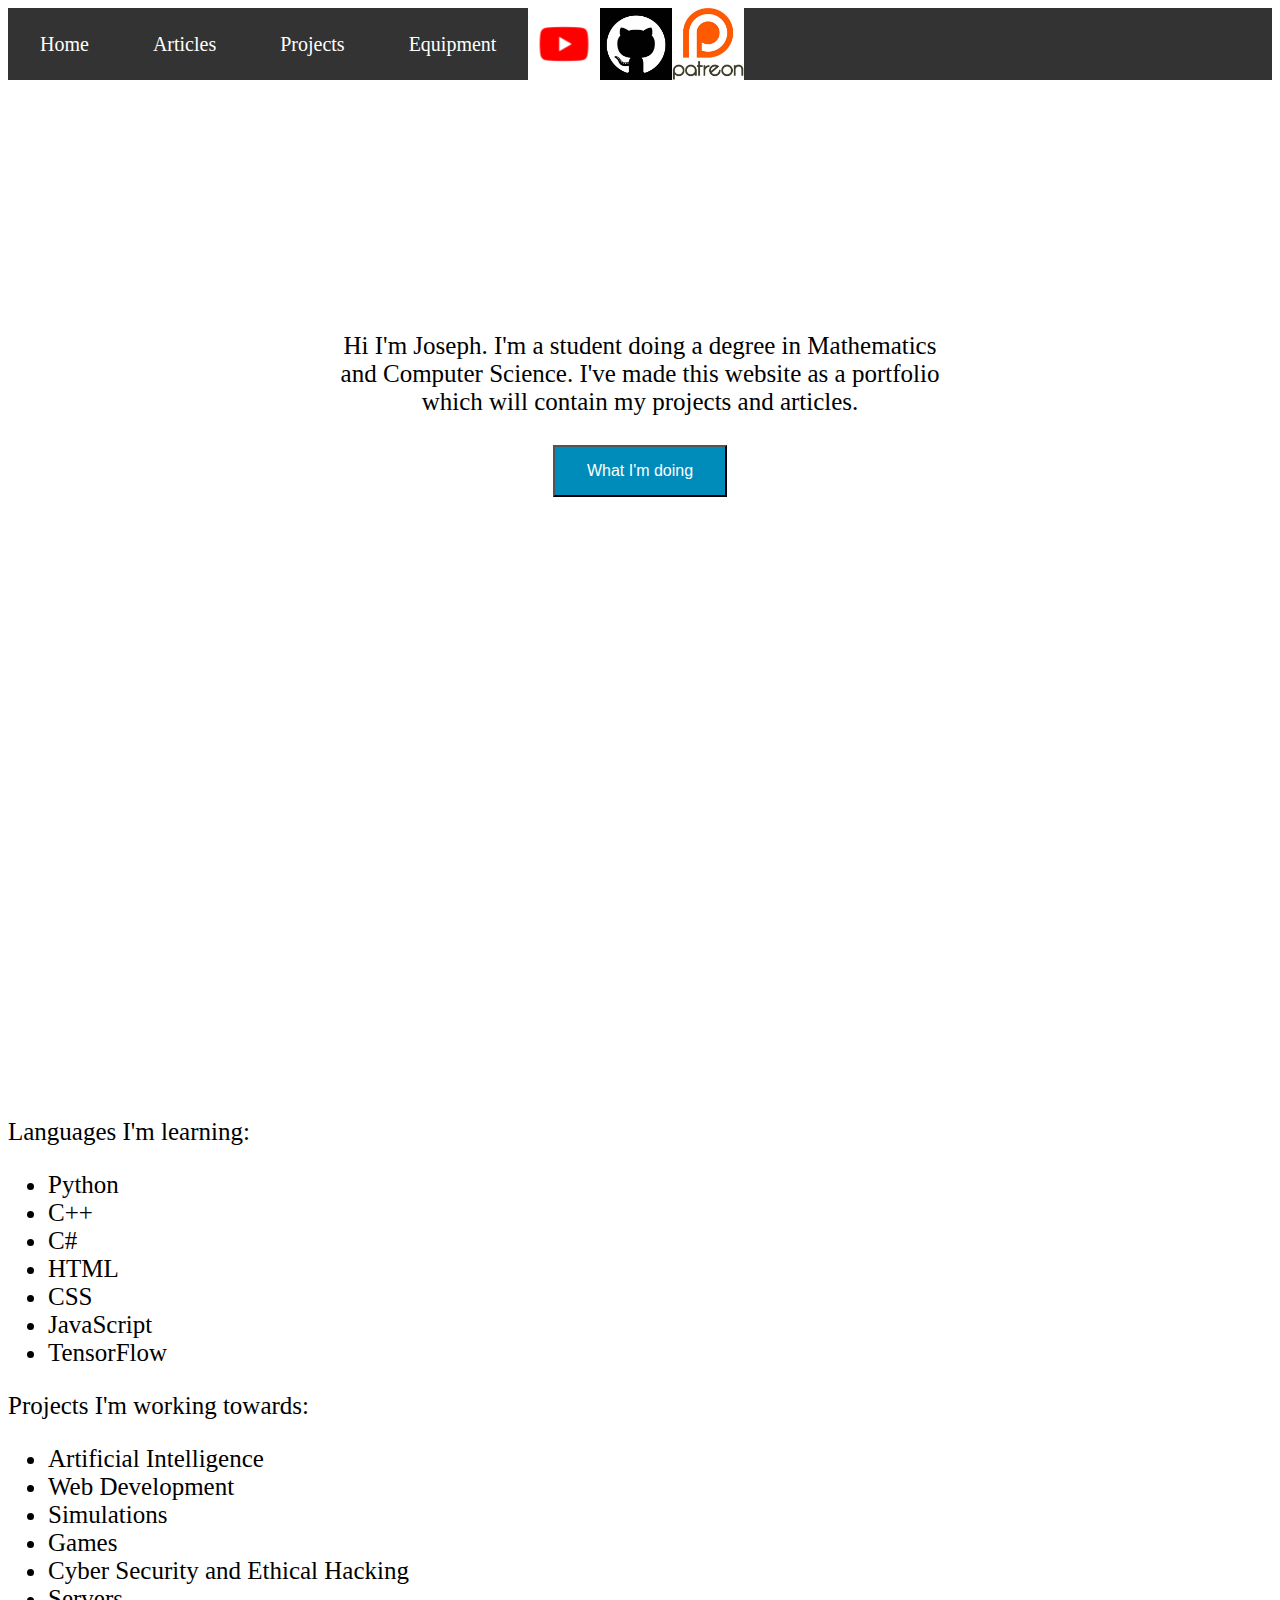
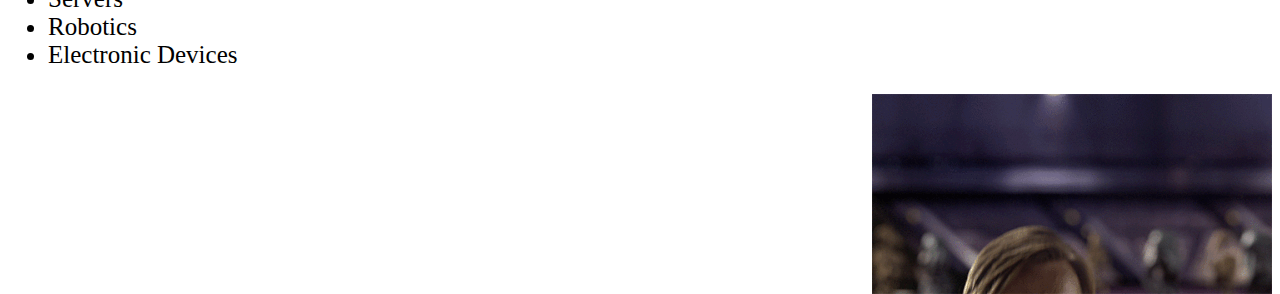
<file: index.html>
<!DOCTYPE html>
<html>
	<head>
		<title>Website</title>
		<link rel = "stylesheet" href = "CSS/style.css">
		<script src="https://ajax.googleapis.com/ajax/libs/jquery/3.3.1/jquery.min.js"></script>
		<script src = "JS/javascript.js"></script>
		<link rel = "icon" type = "image/x-icon" href = "Assets/jf.ico" />
	</head>
	<body>
	
	<ul class = "Menu">
		<li class = "dropdown"><a href = "index.html" class="dropbtn">Home</a></li>
		<li class = "dropdown">
			<a href="javascript:void(0)" class = "dropbtn">Articles</a>
			<div class = "dropdown-content">
				<a href = "Politics.html">Politics</a>
				<a href = "AI.html">AI</a>
				<a href = "Technology.html">Technology</a>
			</div>
		<li class = "dropdown"><a href = "Projects.html" class="dropbtn">Projects</a></li>
		<li class = "dropdown"><a href = "Equipment.html" class="dropbtn">Equipment</a></li>
		<li class = "socials"><a href = "https://www.youtube.com/channel/UC15FT8WuQwdTKThSMlYW5Sg" class = "social"><img src="Assets/youtube.webp" alt = "Youtube Link" style = "height:8vh;width:auto;padding:0px 0px;"></a></li>
		<li class = "socials"><a href = "https://github.com/JoeFarrellYT" class = "social"><img src="Assets/github.png" alt = "Github Link" style = "height:8vh;width:auto;padding:0px 0px;"></a></li>
		<li class = "socials"><a href = "https://patreon.com/joefarrellyt" class = "social"><img src="Assets/patreon.png" alt = "Patreon Link" style = "height:8vh;width:auto;padding:0px 0px;"></a></li>
	</ul>
	
	<div id = "Intro">
		<p class = "responsive"> Hi I'm Joseph. I'm a student doing a degree in Mathematics and Computer Science. I've made this website as a portfolio which will contain my projects and articles. </p>
		<a href="#Learn"><button class = "button"> What I'm doing</button></a>
	</div>
	<div id="Learn" class = "responsive">
		<p><br><br><br>Languages I'm learning:</p>
		<ul>
			<li>Python</li>
			<li>C++</li>
			<li>C#</li>
			<li>HTML</li>
			<li>CSS</li>
			<li>JavaScript</li>
			<li>TensorFlow</li>
		</ul>
		<p>Projects I'm working towards:</p>
		<ul class = "Learn">
			<li>Artificial Intelligence</li>
			<li>Web Development</li>
			<li>Simulations</li>
			<li>Games</li>
			<li>Cyber Security and Ethical Hacking</li>
			<li>Servers</li>
			<li>Robotics</li>
			<li>Electronic Devices</li>
		</ul>
		<img src="Assets/hellothere.gif" style = "float: right;">
	</div>
	</body>
</html>
</file>
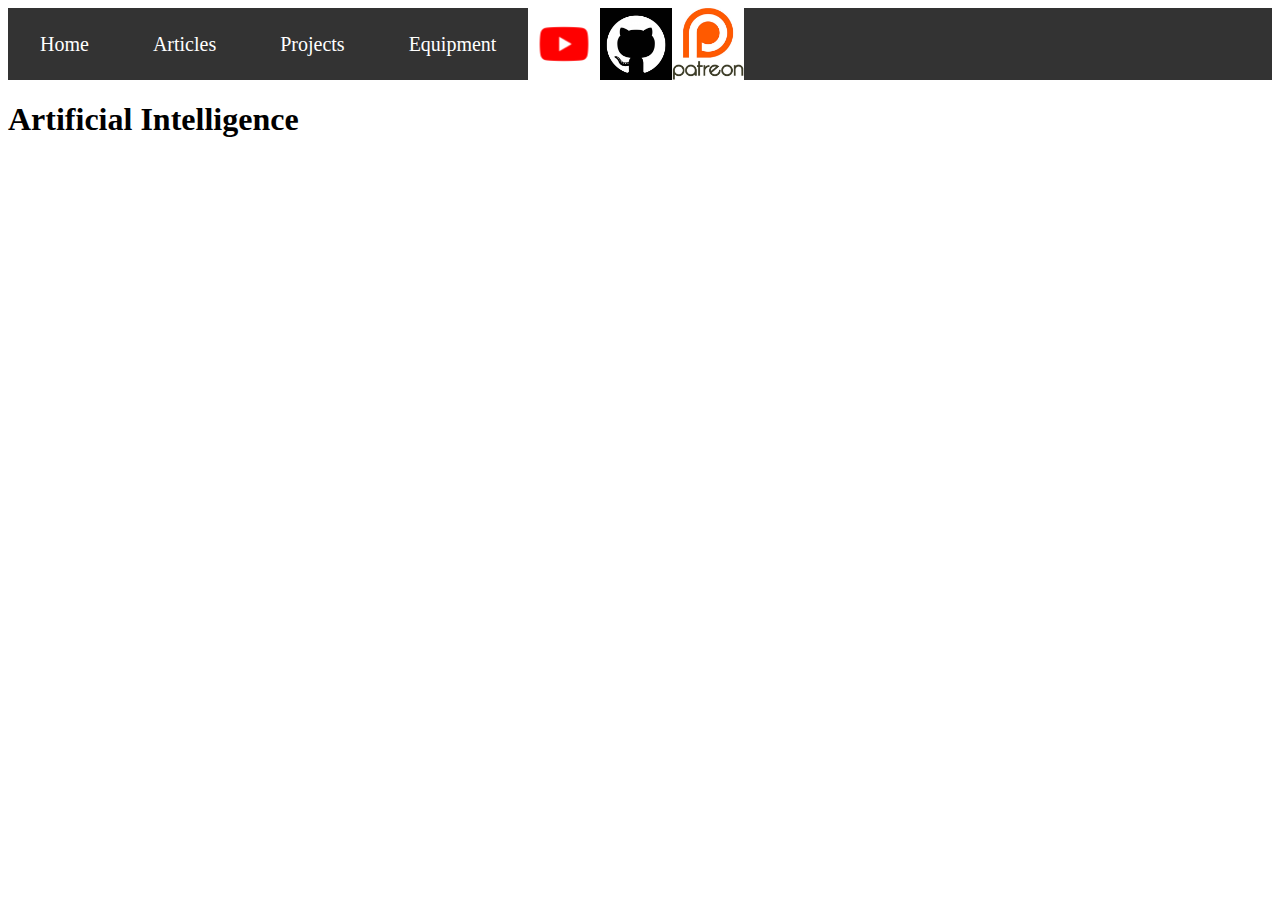
<file: AI.html>
<!DOCTYPE html>
<html>
	<head>
		<title>Website</title>
		<link rel = "stylesheet" href = "CSS/style.css">
		<script src="https://ajax.googleapis.com/ajax/libs/jquery/3.3.1/jquery.min.js"></script>
		<script src = "JS/javascript.js"></script>
		<link rel = "icon" type = "image/x-icon" href = "Assets/jf.ico" />
	</head>
	<body>
	
	<ul class = "Menu">
		<li class = "dropdown"><a href = "index.html" class="dropbtn">Home</a></li>
		<li class = "dropdown">
			<a href="javascript:void(0)" class = "dropbtn">Articles</a>
			<div class = "dropdown-content">
				<a href = "Politics.html">Politics</a>
				<a href = "AI.html">AI</a>
				<a href = "Technology.html">Technology</a>
			</div>
		<li class = "dropdown"><a href = "Projects.html" class="dropbtn">Projects</a></li>
		<li class = "dropdown"><a href = "Equipment.html" class="dropbtn">Equipment</a></li>
		<li class = "socials"><a href = "https://www.youtube.com/channel/UC15FT8WuQwdTKThSMlYW5Sg" class = "social"><img src="Assets/youtube.webp" alt = "Youtube Link" style = "height:8vh;width:auto;padding:0px 0px;"></a></li>
		<li class = "socials"><a href = "https://github.com/JoeFarrellYT" class = "social"><img src="Assets/github.png" alt = "Github Link" style = "height:8vh;width:auto;padding:0px 0px;"></a></li>
		<li class = "socials"><a href = "https://patreon.com/joefarrellyt" class = "social"><img src="Assets/patreon.png" alt = "Patreon Link" style = "height:8vh;width:auto;padding:0px 0px;"></a></li>
	</ul>
	
	<h1>Artificial Intelligence</h1>
	
	</body>
</html>
</file>
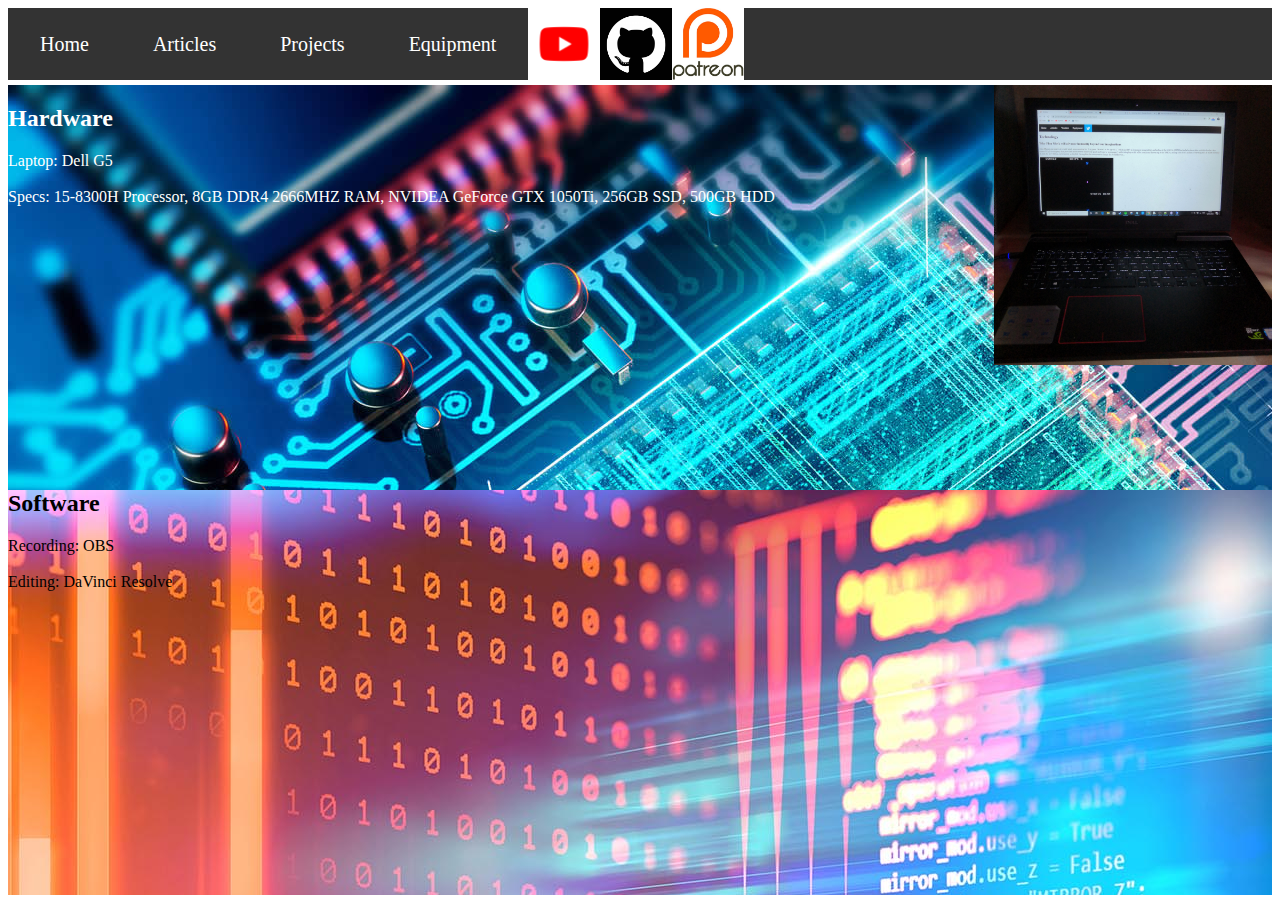
<file: Equipment.html>
<!DOCTYPE html>
<html>
	<head>
		<title>Website</title>
		<link rel = "stylesheet" href = "CSS/style.css">
		<script src="https://ajax.googleapis.com/ajax/libs/jquery/3.3.1/jquery.min.js"></script>
		<script src = "JS/javascript.js"></script>
		<link rel = "icon" type = "image/x-icon" href = "Assets/jf.ico" />
	</head>
	<body>
	
	<ul class = "Menu">
		<li class = "dropdown"><a href = "index.html" class="dropbtn">Home</a></li>
		<li class = "dropdown">
			<a href="javascript:void(0)" class = "dropbtn">Articles</a>
			<div class = "dropdown-content">
				<a href = "Politics.html">Politics</a>
				<a href = "AI.html">AI</a>
				<a href = "Technology.html">Technology</a>
			</div>
		<li class = "dropdown"><a href = "Projects.html" class="dropbtn">Projects</a></li>
		<li class = "dropdown"><a href = "Equipment.html" class="dropbtn">Equipment</a></li>
		<li class = "socials"><a href = "https://www.youtube.com/channel/UC15FT8WuQwdTKThSMlYW5Sg" class = "social"><img src="Assets/youtube.webp" alt = "Youtube Link" style = "height:8vh;width:auto;padding:0px 0px;"></a></li>
		<li class = "socials"><a href = "https://github.com/JoeFarrellYT" class = "social"><img src="Assets/github.png" alt = "Github Link" style = "height:8vh;width:auto;padding:0px 0px;"></a></li>
		<li class = "socials"><a href = "https://patreon.com/joefarrellyt" class = "social"><img src="Assets/patreon.png" alt = "Patreon Link" style = "height:8vh;width:auto;padding:0px 0px;"></a></li>
	</ul>
	<div style = "float:left;height:45vh;background-image: url(Assets/hardware.jpg);">
		<img src="Assets/laptop.jpg" alt="Laptop" style = "width: 22%;height:auto;min-width: 200px;float:right;">
		<h2 style = "color:white">Hardware</h2>
		<a style = "color:white">Laptop: Dell G5<br><br>Specs: 15-8300H Processor, 8GB DDR4 2666MHZ RAM, NVIDEA GeForce GTX 1050Ti, 256GB SSD, 500GB HDD</a>
	</div>
	<div style = "clear:left;height:45vh;background-image: url(Assets/software.jpg);">
		<h2>Software</h2>
		<a>Recording: OBS<br><br>Editing: DaVinci Resolve</a>
	</div>
	</body>
</html>
</file>
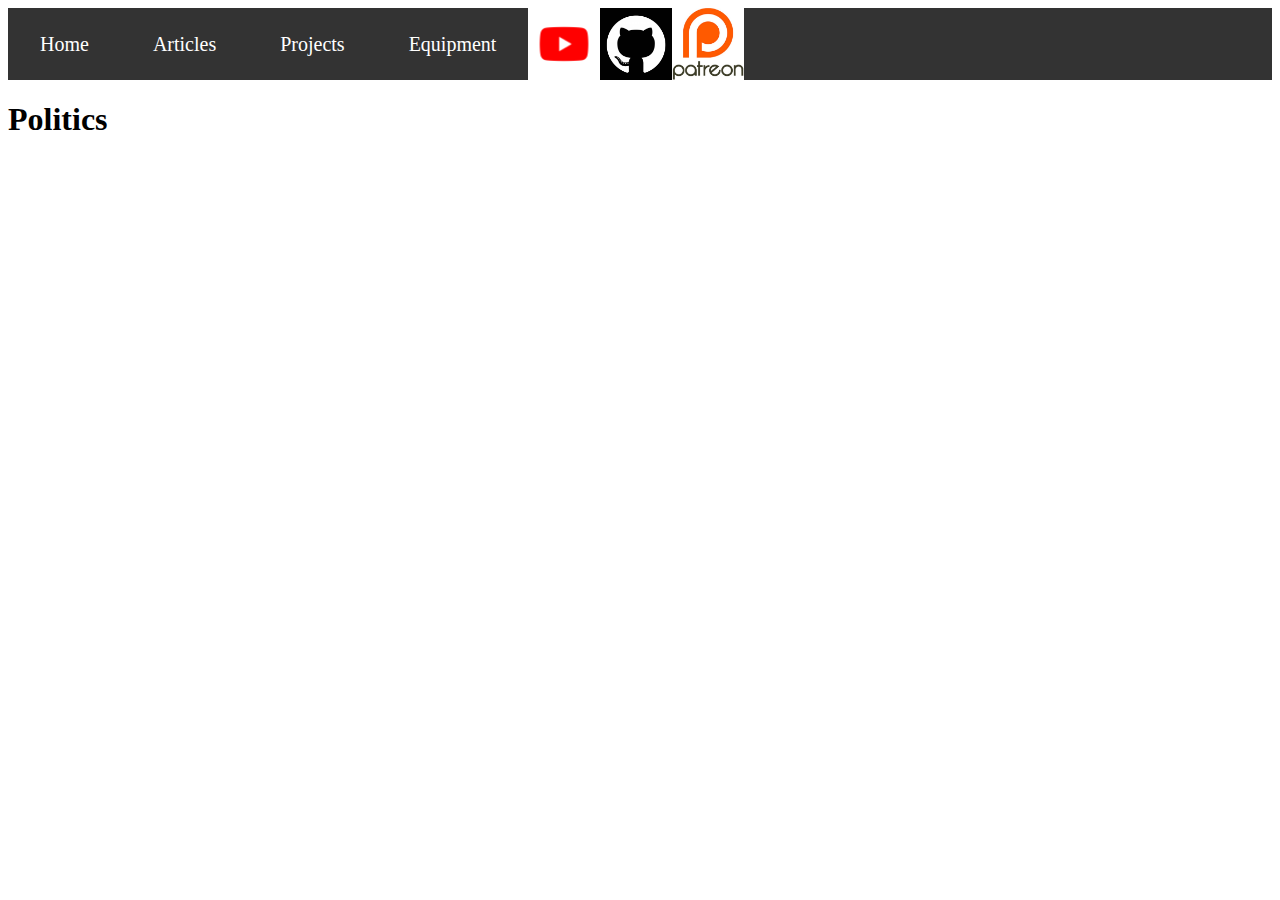
<file: Politics.html>
<!DOCTYPE html>
<html>
	<head>
		<title>Website</title>
		<link rel = "stylesheet" href = "CSS/style.css">
		<script src="https://ajax.googleapis.com/ajax/libs/jquery/3.3.1/jquery.min.js"></script>
		<script src = "JS/javascript.js"></script>
		<link rel = "icon" type = "image/x-icon" href = "Assets/jf.ico" />
	</head>
	<body>
	
	<ul class = "Menu">
		<li class = "dropdown"><a href = "index.html" class="dropbtn">Home</a></li>
		<li class = "dropdown">
			<a href="javascript:void(0)" class = "dropbtn">Articles</a>
			<div class = "dropdown-content">
				<a href = "Politics.html">Politics</a>
				<a href = "AI.html">AI</a>
				<a href = "Technology.html">Technology</a>
			</div>
		<li class = "dropdown"><a href = "Projects.html" class="dropbtn">Projects</a></li>
		<li class = "dropdown"><a href = "Equipment.html" class="dropbtn">Equipment</a></li>
		<li class = "socials"><a href = "https://www.youtube.com/channel/UC15FT8WuQwdTKThSMlYW5Sg" class = "social"><img src="Assets/youtube.webp" alt = "Youtube Link" style = "height:8vh;width:auto;padding:0px 0px;"></a></li>
		<li class = "socials"><a href = "https://github.com/JoeFarrellYT" class = "social"><img src="Assets/github.png" alt = "Github Link" style = "height:8vh;width:auto;padding:0px 0px;"></a></li>
		<li class = "socials"><a href = "https://patreon.com/joefarrellyt" class = "social"><img src="Assets/patreon.png" alt = "Patreon Link" style = "height:8vh;width:auto;padding:0px 0px;"></a></li>
	</ul>
	
	<h1>Politics</h1>
	
	</body>
</html>
</file>
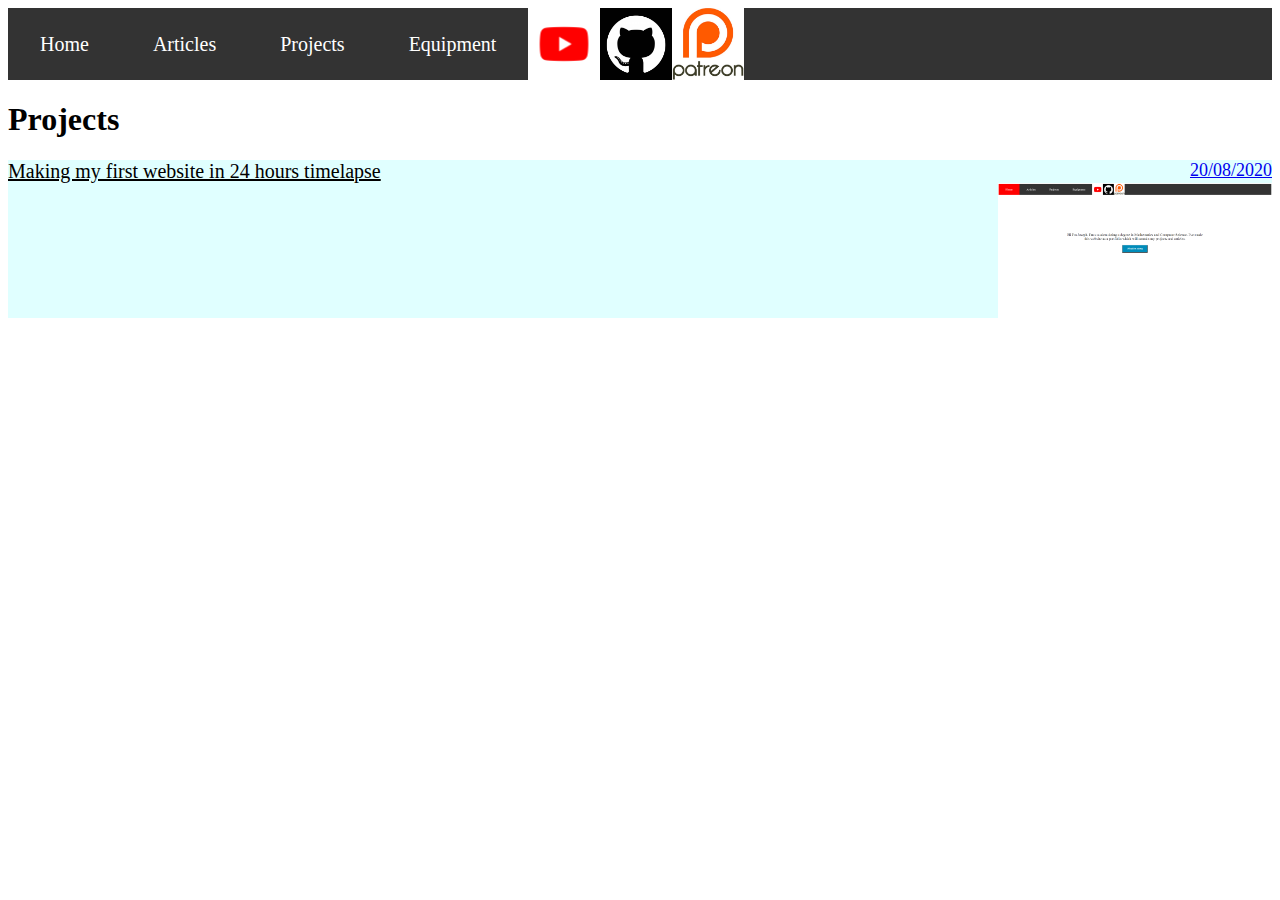
<file: Projects.html>
<!DOCTYPE html>
<html>
	<head>
		<title>Website</title>
		<link rel = "stylesheet" href = "CSS/style.css">
		<script src="https://ajax.googleapis.com/ajax/libs/jquery/3.3.1/jquery.min.js"></script>
		<script src = "JS/javascript.js"></script>
		<link rel = "icon" type = "image/x-icon" href = "Assets/jf.ico" />
	</head>
	<body>
	
	<ul class = "Menu">
		<li class = "dropdown"><a href = "index.html" class="dropbtn">Home</a></li>
		<li class = "dropdown">
			<a href="javascript:void(0)" class = "dropbtn">Articles</a>
			<div class = "dropdown-content">
				<a href = "Politics.html">Politics</a>
				<a href = "AI.html">AI</a>
				<a href = "Technology.html">Technology</a>
			</div>
		<li class = "dropdown"><a href = "Projects.html" class="dropbtn">Projects</a></li>
		<li class = "dropdown"><a href = "Equipment.html" class="dropbtn">Equipment</a></li>
		<li class = "socials"><a href = "https://www.youtube.com/channel/UC15FT8WuQwdTKThSMlYW5Sg" class = "social"><img src="Assets/youtube.webp" alt = "Youtube Link" style = "height:8vh;width:auto;padding:0px 0px;"></a></li>
		<li class = "socials"><a href = "https://github.com/JoeFarrellYT" class = "social"><img src="Assets/github.png" alt = "Github Link" style = "height:8vh;width:auto;padding:0px 0px;"></a></li>
		<li class = "socials"><a href = "https://patreon.com/joefarrellyt" class = "social"><img src="Assets/patreon.png" alt = "Patreon Link" style = "height:8vh;width:auto;padding:0px 0px;"></a></li>
	</ul>
	
	<h1>Projects</h1>
	<div style="width:100%;background-color:#E0FFFF;overflow:auto;">
		<a href = "Projects/MakingMyFirstWebsite.html" style = "display: inline-block;font-size:20px;width:80%;color:black;">Making my first website in 24 hours timelapse</a>
		<a href = "Projects/MakingMyFirstWebsite.html" style = "float:right;font-size:18px;">20/08/2020</a>
		<a href = "Projects/MakingMyFirstWebsite.html"><img src = "Assets/makingmyfirstwebsite.PNG" alt = "Website" style = "float:right;height:15vh;"></a>
	</div>
	</body>
</html>
</file>
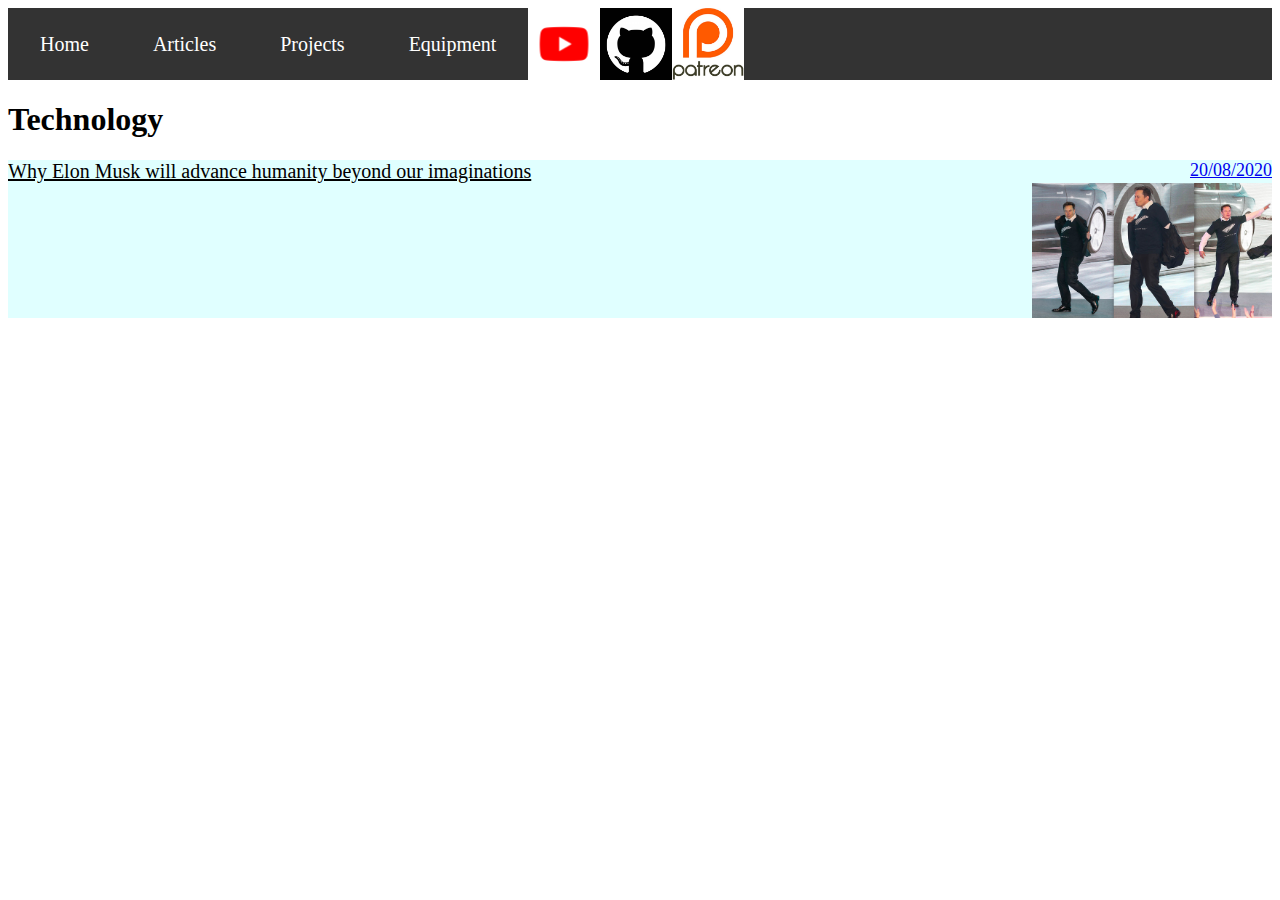
<file: Technology.html>
<!DOCTYPE html>
<html>
	<head>
		<title>Website</title>
		<link rel = "stylesheet" href = "CSS/style.css">
		<script src="https://ajax.googleapis.com/ajax/libs/jquery/3.3.1/jquery.min.js"></script>
		<script src = "JS/javascript.js"></script>
		<link rel = "icon" type = "image/x-icon" href = "Assets/jf.ico" />
	</head>
	<body>
	
	<ul class = "Menu">
		<li class = "dropdown"><a href = "index.html" class="dropbtn">Home</a></li>
		<li class = "dropdown">
			<a href="javascript:void(0)" class = "dropbtn">Articles</a>
			<div class = "dropdown-content">
				<a href = "Politics.html">Politics</a>
				<a href = "AI.html">AI</a>
				<a href = "Technology.html">Technology</a>
			</div>
		<li class = "dropdown"><a href = "Projects.html" class="dropbtn">Projects</a></li>
		<li class = "dropdown"><a href = "Equipment.html" class="dropbtn">Equipment</a></li>
		<li class = "socials"><a href = "https://www.youtube.com/channel/UC15FT8WuQwdTKThSMlYW5Sg" class = "social"><img src="Assets/youtube.webp" alt = "Youtube Link" style = "height:8vh;width:auto;padding:0px 0px;"></a></li>
		<li class = "socials"><a href = "https://github.com/JoeFarrellYT" class = "social"><img src="Assets/github.png" alt = "Github Link" style = "height:8vh;width:auto;padding:0px 0px;"></a></li>
		<li class = "socials"><a href = "https://patreon.com/joefarrellyt" class = "social"><img src="Assets/patreon.png" alt = "Patreon Link" style = "height:8vh;width:auto;padding:0px 0px;"></a></li>
	</ul>
	
	<h1>Technology</h1>
	<div style = "width:100%;background-color:#E0FFFF;overflow:auto;">
		<a href = "Articles/Technology/Article1.html" style = "display: inline-block;font-size:20px;width:80%;color:black;">Why Elon Musk will advance humanity beyond our imaginations</a>
		<a href = "Articles/Technology/Article1.html" style = "float:right;font-size:18px;">20/08/2020</a>
		<a href = "Articles/Technology/Article1.html"><img src = "Assets/Elon.jpg" alt = "Elon" style = "float:right;height:15vh;"></a>
	</div>
	</body>
</html>
</file>
<file: CSS/style.css>
.button {
	background-color: #008CBA;
	color: white;
	padding: 15px 32px;
	text-align: center;
	text-decoration: none;
	display: inline-block;
	font-size: 16px;
	margin: 4px 2px;
	cursor: pointer;
}

@media screen and (min-width: 601px) {
	.responsive{
		font-size: 25px;
	}
}

@media screen and (max-width:600px) {
	.responsive{
		font-size: 22px;
	}
}

ul.Menu {
	list-style-type: none;
	margin: 0;
	padding:0;
	height:8vh;
	background-color: #333;
	position: sticky;
	top:0;
}

li a, .social{
	padding: 0px 0px;
	background-color: none;
}

li {
	float: left;
}

li a, .dropbtn {
	display: inline-block;
	font-size: 20px;
	color: white;
	text-align: center;
	padding: calc((8vh - 23px) / 2) 2.5vw;
	text-decoration: none;
}

#Intro {
	height:50vh;
	width: 50%;
	margin: 28vh auto;
	text-align:center;
}

#Learn {height:87vh;}

#Learn li{
	float:none;
}

li a:hover, .dropdown:hover .dropbtn{
	background-color: red;
}

li a:hover, .socials:hover .social{
	text-decoration:none;
	background-color: transparent;
}

li.dropdown {
	display:inline-block;
}

.dropdown-content{
	display:none;
	position: absolute;
	background-color: #f9f9f9;
	min-width: 160px;
	box-shadow: 0px 8px 16px 0px rgba(0,0,0,0.2);
	z-index: 1;
}

.dropdown-content a {
	color: black;
	padding: 12px 16px;
	text-decoration: none;
	display: block;
	text-align: left;
}

.dropdown-content a:hover {background-color: #f1f1f1;}

.dropdown:hover .dropdown-content{
	display:block;
}
</file>
